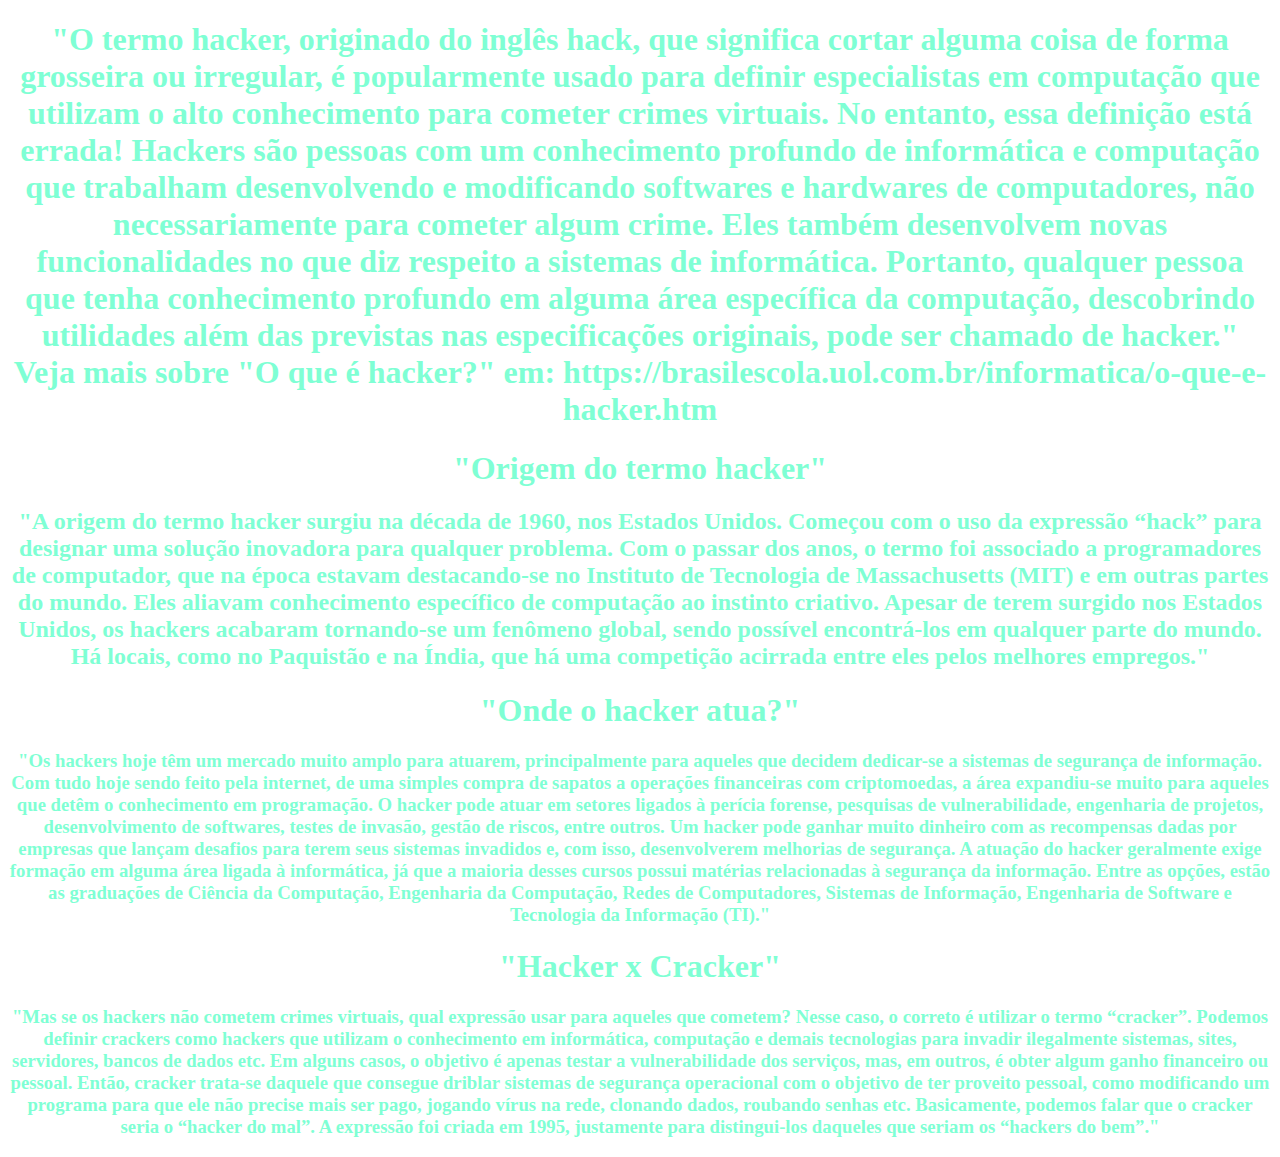
<file: index.html>
<!DOCTYPE html>
<html lang="en">
<head>
    <meta charset="UTF-8">
    <meta http-equiv="X-UA-Compatible" content="IE=edge">
    <meta name="viewport" content="width=device-width, initial-scale=1.0">
    <title>Document</title>
    <link rel="stylesheet" href="r.css">
</head>
<body>
    <h1 class="A">"O termo hacker, originado do inglês hack, que significa cortar alguma coisa de forma grosseira ou irregular, é popularmente usado para definir especialistas em computação que utilizam o alto conhecimento para cometer crimes virtuais. No entanto, essa definição está errada!

        Hackers são pessoas com um conhecimento profundo de informática e computação que trabalham desenvolvendo e modificando softwares e hardwares de computadores, não necessariamente para cometer algum crime. Eles também desenvolvem novas funcionalidades no que diz respeito a sistemas de informática.
        
        Portanto, qualquer pessoa que tenha conhecimento profundo em alguma área específica da computação, descobrindo utilidades além das previstas nas especificações originais, pode ser chamado de hacker."
        
        Veja mais sobre "O que é hacker?" em: https://brasilescola.uol.com.br/informatica/o-que-e-hacker.htm</h1>

        <h1 class="A">"Origem do termo hacker" </h1>
        <h2 class="b">"A origem do termo hacker surgiu na década de 1960, nos Estados Unidos. Começou com o uso da expressão “hack” para designar uma solução inovadora para qualquer problema. Com o passar dos anos, o termo foi associado a programadores de computador, que na época estavam destacando-se no Instituto de Tecnologia de Massachusetts (MIT) e em outras partes do mundo. Eles aliavam conhecimento específico de computação ao instinto criativo.

            Apesar de terem surgido nos Estados Unidos, os hackers acabaram tornando-se um fenômeno global, sendo possível encontrá-los em qualquer parte do mundo. Há locais, como no Paquistão e na Índia, que há uma competição acirrada entre eles pelos melhores empregos."  </h2>


            <h1 class="b">"Onde o hacker atua?" </h1>
            <h3 class="c">"Os hackers hoje têm um mercado muito amplo para atuarem, principalmente para aqueles que decidem dedicar-se a sistemas de segurança de informação. Com tudo hoje sendo feito pela internet, de uma simples compra de sapatos a operações financeiras com criptomoedas, a área expandiu-se muito para aqueles que detêm o conhecimento em programação.

                O hacker pode atuar em setores ligados à perícia forense, pesquisas de vulnerabilidade, engenharia de projetos, desenvolvimento de softwares, testes de invasão, gestão de riscos, entre outros. Um hacker pode ganhar muito dinheiro com as recompensas dadas por empresas que lançam desafios para terem seus sistemas invadidos e, com isso, desenvolverem melhorias de segurança.
                
                A atuação do hacker geralmente exige formação em alguma área ligada à informática, já que a maioria desses cursos possui matérias relacionadas à segurança da informação. Entre as opções, estão as graduações de Ciência da Computação, Engenharia da Computação, Redes de Computadores, Sistemas de Informação, Engenharia de Software e Tecnologia da Informação (TI)."
                
               </h3>
                <h1 class="c">"Hacker x Cracker" </h1>
                <h3 class="c">"Mas se os hackers não cometem crimes virtuais, qual expressão usar para aqueles que cometem? Nesse caso, o correto é utilizar o termo “cracker”.

                    Podemos definir crackers como hackers que utilizam o conhecimento em informática, computação e demais tecnologias para invadir ilegalmente sistemas, sites, servidores, bancos de dados etc. Em alguns casos, o objetivo é apenas testar a vulnerabilidade dos serviços, mas, em outros, é obter algum ganho financeiro ou pessoal.
                    
                    Então, cracker trata-se daquele que consegue driblar sistemas de segurança operacional com o objetivo de ter proveito pessoal, como modificando um programa para que ele não precise mais ser pago, jogando vírus na rede, clonando dados, roubando senhas etc.
                    
                    Basicamente, podemos falar que o cracker seria o “hacker do mal”. A expressão foi criada em 1995, justamente para distingui-los daqueles que seriam os “hackers do bem”."
                   
                   </h3>
            </font> 
</body>
</html>
</file>
<file: r.css>
.index.html{background-color: darkslategrey;}
.A{
 text-align: center;
 color: aquamarine;
}
 
.b{
    text-align: center;
    color: aquamarine;
}
.c{
    text-align: center;

    color: aquamarine;
    
}
.d{
    text-align: center;
    color: aquamarine;
}
</file>
